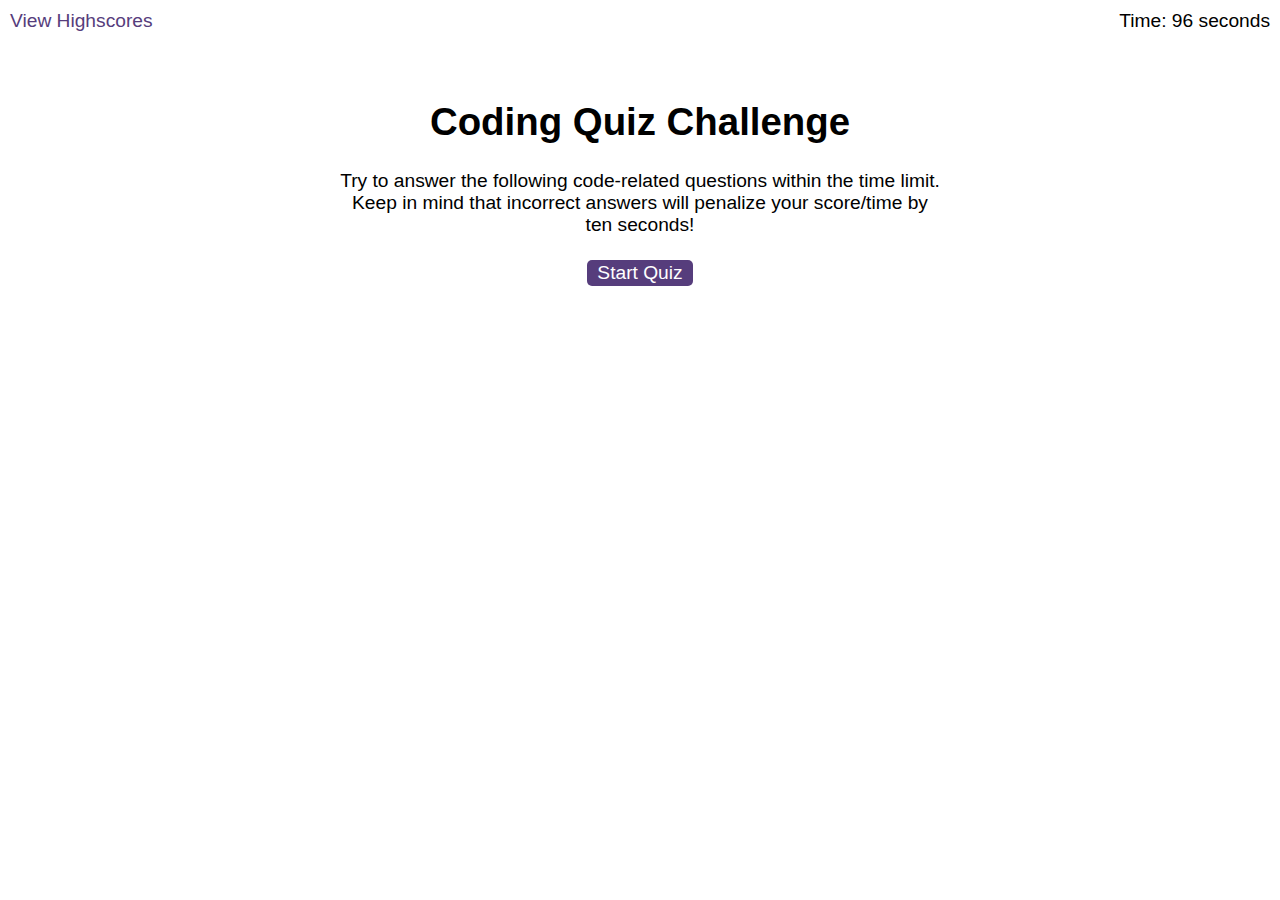
<file: index.html>
<!DOCTYPE html>
<html lang="en-gb">

<head>
  <meta charset="UTF-8" />
  <meta name="viewport" content="width=device-width, initial-scale=1.0" />
  <meta http-equiv="X-UA-Compatible" content="ie=edge" />
  <title>Coding Quiz</title>

  <link rel="stylesheet" href="./assets/css/styles.css" />
</head>

<body>
  <div class="scores"><a href="highscores.html">View Highscores</a></div>

  <div class="timer">Time: <span id="time">0</span> seconds</div>

  <div class="wrapper">
    <div id="start-screen" class="start">
      <h1>Coding Quiz Challenge</h1>
      <p>
        Try to answer the following code-related questions within the time
        limit. Keep in mind that incorrect answers will penalize your
        score/time by ten seconds!
      </p>
      <button id="start-button">Start Quiz</button>
    </div>

    <div id="questions" class="hide">
      <h2 id="question-title">This is the Question</h2>
      <h3 id="qCode">This is the code</h3>
      <img src="assets/images/Q7_Text.png" alt="Q7_Code" id="Q7_Code" style="display:none">
      <div name="choices" id="choices">
        <button id="ansA">A</button>
        <button id="ansB">B</button>
        <button id="ansC">C</button>
        <button id="ansD">D</button>

      </div>
      <h5 id="qResult"></h5>

    </div>

    <div id="end-screen" class="hide">
      <h2>All done!</h2>
      <p>Your final score is <span id="final-score"></span>.</p>
      <p>
        <form action="highscores.html">

          Enter Name: <input type="text" id="userName" max="10" />
          <button id="submit" onclick="getUserName()">Submit Score To Scoreboard</button>

        </form>
      </p>
    </div>
    <script>
      function getUserName() {
        var userNameInput = document.getElementById('userName').value;
        
        localStorage.setItem('userName', userNameInput)
      }
    </script>

    <div id="feedback" class="feedback hide"></div>
  </div>








  <audio autoplay>
    <source id="correctAU" src="assets/sfx/correct.wav">
    <source id="incorrectAU" src="assets/sfx/incorrect.wav">

  </audio>
  <script src="./assets/js/questions.js"></script>
  <!-- <script src="./assets/js/logic.js"></script> -->
</body>

</html>
</file>
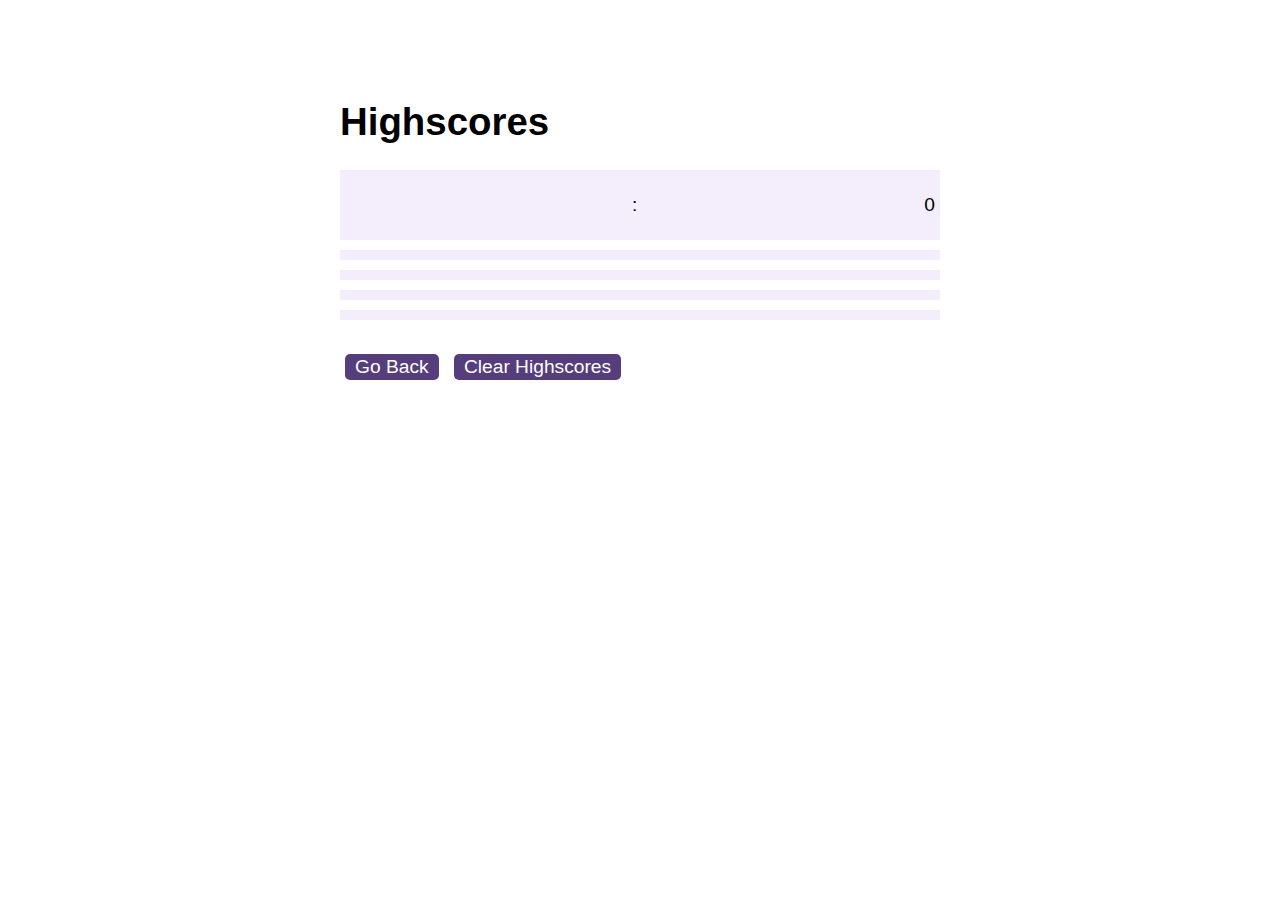
<file: highscores.html>
<!DOCTYPE html>
<html lang="en">

<head>
  <meta charset="UTF-8" />
  <meta name="viewport" content="width=device-width, initial-scale=1.0" />
  <meta http-equiv="X-UA-Compatible" content="ie=edge" />
  <title>Highscores</title>
  

  <link rel="stylesheet" href="./assets/css/styles.css" />
</head>

<body>
  <div class="wrapper">
    <h1>Highscores</h1>
    <ol id="highscores">
      <li class = "place" > <p class="name"></p>: <p class="score">0</p> </li>
      <li class = "place" > <p class="name"></p>: <p class="score">0</p> </li>
      <li class = "place" > <p class="name"></p>: <p class="score">0</p> </li>
      <li class = "place" > <p class="name"></p>: <p class="score">0</p> </li>
      <li class = "place" > <p class="name"></p>: <p class="score">0</p> </li>
      <li class = "place" > <p class="name"></p>: <p class="score">0</p> </li>
      <li class = "place" > <p class="name"></p>: <p class="score">0</p> </li>
      <li class = "place" > <p class="name"></p>: <p class="score">0</p> </li>
      <li class = "place" > <p class="name"></p>: <p class="score">0</p> </li>
      <li class = "place" > <p class="name"></p>: <p class="score">0</p> </li>
    </ol>
    <div id="spare" style="display:none;">
      <li class = "place" > <p class="name"></p>: <p class="score">0</p> </li>

    </div>

    <a href="index.html"><button>Go Back</button></a>
    <button id="clear">Clear Highscores</button>
  </div>
  <!-- <script src="assets/js/questions.js"></script> -->
  <script src="./assets/js/scores.js"></script>
</body>

</html>
</file>
<file: assets/css/styles.css>
body {
  font-family: Arial;
  font-size: 120%;
}

a {
  color: #563d7c;
  text-decoration: none;
  transition: color 0.1s;
}

a:hover {
  color: #8570a5;
}

button {
  display: inline-block;
  margin: 5px;
  cursor: pointer;
  font-size: 100%;
  background-color: #563d7c;
  border-radius: 5px;
  padding: 2px 10px;
  color: white;
  border: 0;
  transition: background-color 0.1s;
}

button:hover {
  background-color: #8570a5;
}

.choices button {
  display: block;
}

input[type="text"] {
  font-size: 100%;
}

ol {
  padding-left: 0px;
  max-height: 400px;
  overflow: auto;
}

li {
  padding: 5px;
  list-style: decimal inside none;
}

li:nth-child(odd) {
  background-color: #f3edfc;
}

.wrapper {
  margin: 100px auto 0 auto;
  max-width: 600px;
}

.hide {
  display: none;
}

.start {
  text-align: center;
}

.scores {
  position: absolute;
  top: 10px;
  left: 10px;
}

.feedback {
  font-style: italic;
  font-size: 120%;
  margin-top: 20px;
  padding-top: 10px;
  color: gray;
  border-top: 2px solid #ccc;
}

.timer {
  position: absolute;
  top: 10px;
  right: 10px;
}
li {
  display: flex;
  flex-direction: row;
  justify-content: space-between;
  align-items: center;
}
</file>
